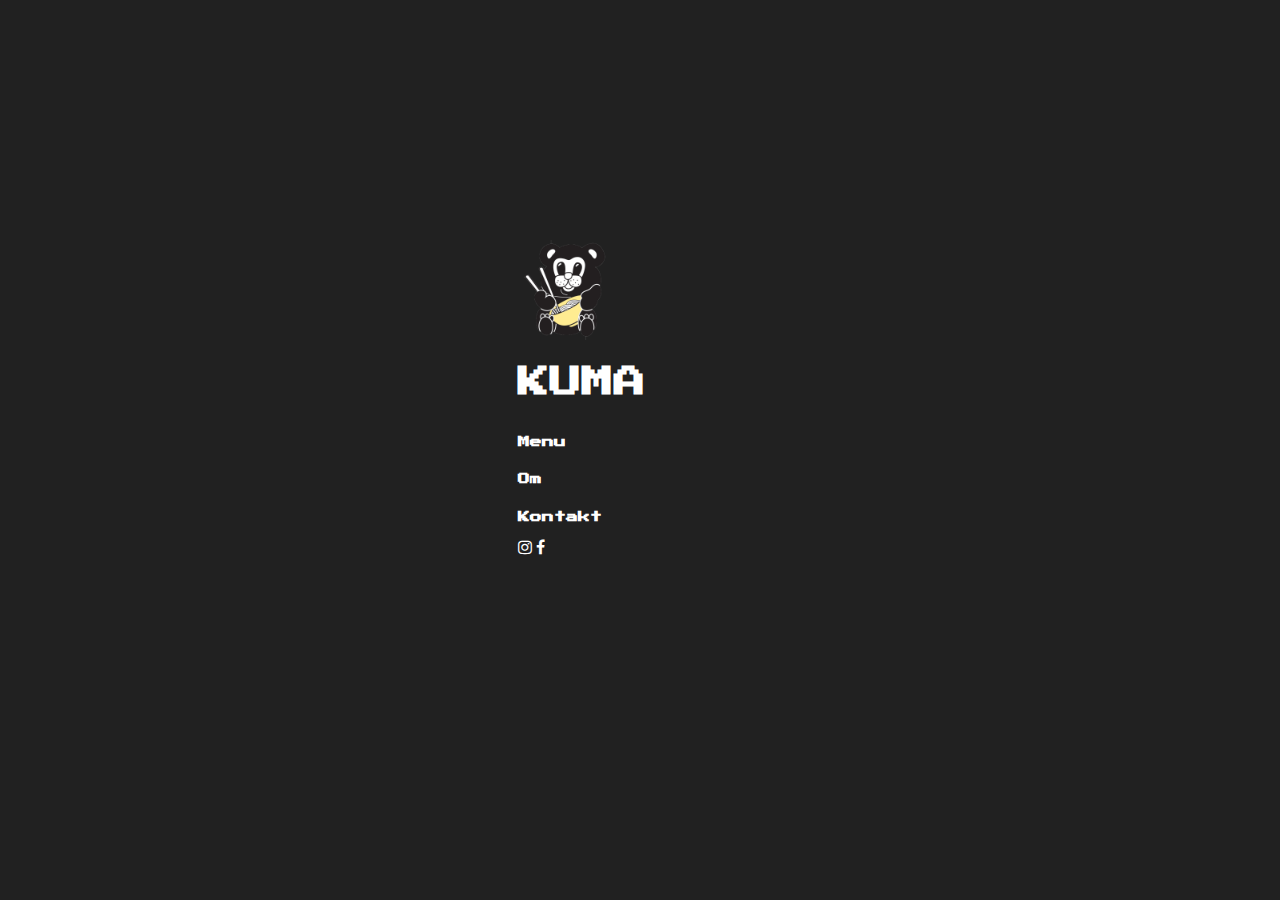
<file: index.html>
<!DOCTYPE html>
<html>

<head>
    <meta charset="utf-8">
    <title>KumaCopenhagen</title>
    <link rel="stylesheet" href="css/style.css">
    <link href="https://fonts.googleapis.com/css?family=Marvel:400,700" rel="stylesheet">
    <link href="https://fonts.googleapis.com/css?family=Press+Start+2P" rel="stylesheet">
    <link href="https://maxcdn.bootstrapcdn.com/font-awesome/4.7.0/css/font-awesome.min.css" rel="stylesheet" integrity="sha384-wvfXpqpZZVQGK6TAh5PVlGOfQNHSoD2xbE+QkPxCAFlNEevoEH3Sl0sibVcOQVnN" crossorigin="anonymous">
</head>

<body>
    <div id="wrapperBackground">
        <div class="menuWrapper">
          <div class="menuSection">
            <img src="img/kumalogo.png" id="logo" alt="logo">
          </div>
            <div class="logoWrapper">
              <h1>KUMA</h1>
            </div>
            <a class="atag" href="menu.html"><div class="menuSection">
              <h2>Menu</h2>
            </div></a>
            <a class="atag" href="om.html"><div class="menuSection">
              <h2>Om</h2>
            </div></a>
            <a class="atag" href="kontakt.html"><div class="menuSection">
              <h2>Kontakt</h2>
            </div></a>
            <div class="socialWrapper">
                <a class="atag" target="_blank" href="https://www.instagram.com/kumacph/?hl=da"><i class="fa fa-instagram" aria-hidden="true"></i></a>
                <a class="atag" target="_blank" href="https://www.facebook.com/kumacph/?fref=ts"><i class="fa fa-facebook" aria-hidden="true"></i></a>
            </div>
        </div>
    </div>
</body>

</html>
</file>
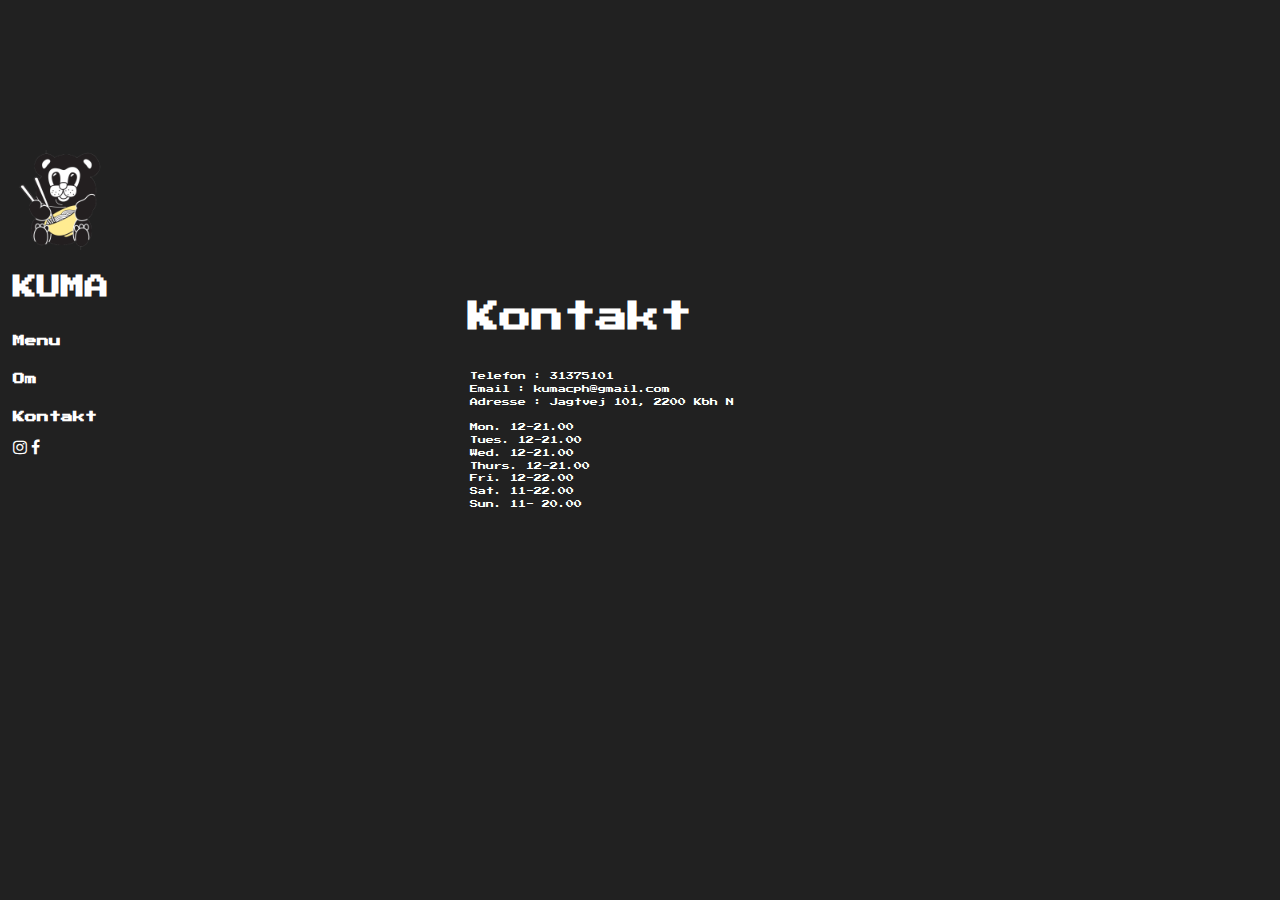
<file: kontakt.html>
<!DOCTYPE html>
<html>
<head>
    <meta charset="utf-8">
    <title>KumaCopenhagen - Kontakt</title>
    <link rel="stylesheet" href="css/style.css">
    <link href="https://fonts.googleapis.com/css?family=Marvel:400,700" rel="stylesheet">
    <link href="https://fonts.googleapis.com/css?family=Press+Start+2P" rel="stylesheet">
    <link href="https://maxcdn.bootstrapcdn.com/font-awesome/4.7.0/css/font-awesome.min.css" rel="stylesheet" integrity="sha384-wvfXpqpZZVQGK6TAh5PVlGOfQNHSoD2xbE+QkPxCAFlNEevoEH3Sl0sibVcOQVnN" crossorigin="anonymous">
</head>
  <body>

    <a href="index.html" class="atag"><img src="img/kumalogo.png" class="mobileImg" alt=""></a>

    <div class="menuWrapperMini">
        <div class="menuSection">
            <img src="img/kumalogo.png" id="logo" alt="logo">
        </div>
        <a class="atag" href="index.html">
            <div class="logoWrapper">
                <h2>KUMA</h2>
            </div>
        </a>
        <a class="atag" href="menu.html">
            <div class="menuSection">
                <h2>Menu</h2>
            </div>
        </a>
        <a class="atag" href="om.html">
            <div class="menuSection">
                <h2>Om</h2>
            </div>
        </a>
        <a class="atag" href="kontakt.html">
            <div class="menuSection">
                <h2>Kontakt</h2>
            </div>
        </a>
        <div class="socialWrapper">
          <a class="atag" target="_blank" href="https://www.instagram.com/kumacph/?hl=da"><i class="fa fa-instagram" aria-hidden="true"></i></a>
          <a class="atag" target="_blank" href="https://www.facebook.com/kumacph/?fref=ts"><i class="fa fa-facebook" aria-hidden="true"></i></a>
        </div>
    </div>

    <div id="wrapperBackground">

        <div class="menuWrapperOm">
            <div class="logoWrapper">
                <h1>Kontakt</h1>
            </div>
            <div class="menuSection">
                <p class="omTxt">
                    Telefon : 31375101 <br>
                    Email : kumacph@gmail.com <br>
                    Adresse : Jagtvej 101, 2200 Kbh N <br> <br>
                    Mon. 12-21.00 <br>
                    Tues. 12-21.00 <br>
                    Wed. 12-21.00 <br>
                    Thurs. 12-21.00 <br>
                    Fri. 12-22.00 <br>
                    Sat. 11-22.00 <br>
                    Sun. 11- 20.00 <br>
                </p>
            </div>
    </div>
  </div>


  </body>
</html>
</file>
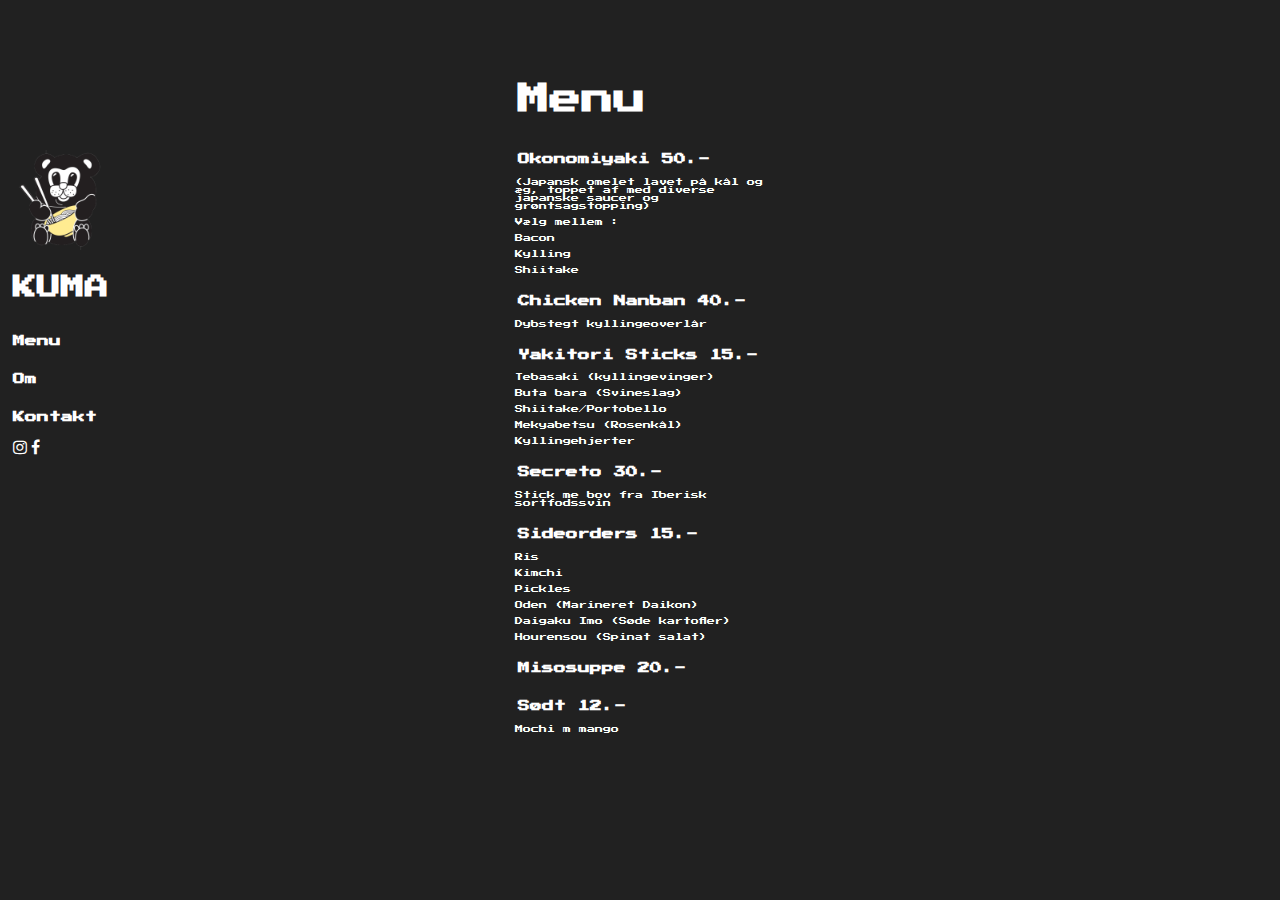
<file: menu.html>
<!DOCTYPE html>
<html>

<head>
    <meta charset="utf-8">
    <title>KumaCopenhagen - Menu</title>
    <link rel="stylesheet" href="css/style.css">
    <link href="https://fonts.googleapis.com/css?family=Marvel:400,700" rel="stylesheet">
    <link href="https://fonts.googleapis.com/css?family=Press+Start+2P" rel="stylesheet">
    <link href="https://maxcdn.bootstrapcdn.com/font-awesome/4.7.0/css/font-awesome.min.css" rel="stylesheet" integrity="sha384-wvfXpqpZZVQGK6TAh5PVlGOfQNHSoD2xbE+QkPxCAFlNEevoEH3Sl0sibVcOQVnN" crossorigin="anonymous">
</head>

<body>

  <a href="index.html" class="atag"><img src="img/kumalogo.png" class="mobileImg" alt=""></a>

  <div class="menuWrapperMini">
    <div class="menuSection">
      <img src="img/kumalogo.png" id="logo" alt="logo">
    </div>
      <a class="atag" href="index.html"><div class="logoWrapper">
        <h2>KUMA</h2>
      </div></a>
      <a class="atag" href="menu.html"><div class="menuSection">
        <h2>Menu</h2>
      </div></a>
        <a class="atag" href="om.html"><div class="menuSection">
        <h2>Om</h2>

      </div></a>
      <a class="atag" href="kontakt.html"><div class="menuSection">
      <h2>Kontakt</h2>

    </div></a>
      <div class="socialWrapper">
        <a class="atag" target="_blank" href="https://www.instagram.com/kumacph/?hl=da"><i class="fa fa-instagram" aria-hidden="true"></i></a>
        <a class="atag" target="_blank" href="https://www.facebook.com/kumacph/?fref=ts"><i class="fa fa-facebook" aria-hidden="true"></i></a>
      </div>
  </div>


    <div id="wrapperBackground">




        <div class="menuWrapper">
            <div class="logoWrapper">
              <h1>Menu</h1>
            </div>
            <div class="menuSection">
              <h2>Okonomiyaki 50.-</h2>
              <p>(Japansk omelet lavet på kål og æg, toppet af med diverse japanske saucer og grøntsagstopping)</p>
              <p>Vælg mellem : </p>
              <p>Bacon</p>
              <p>Kylling</p>
              <p>Shiitake</p>
            </div>
            <div class="menuSection">
              <h2>Chicken Nanban 40.-</h2>
              <p>Dybstegt kyllingeoverlår</p>
            </div>
            <div class="menuSection">
              <h2>Yakitori Sticks 15.-</h2>
              <p>Tebasaki (kyllingevinger)</p>
              <p>Buta bara (Svineslag)</p>
              <p>Shiitake/Portobello</p>
              <p>Mekyabetsu (Rosenkål)</p>
              <p>Kyllingehjerter</p>
            </div>
            <div class="menuSection">
              <h2>Secreto 30.-</h2>
              <p>Stick me bov fra Iberisk sortfodssvin</p>
            </div>
            <div class="menuSection">
              <h2>Sideorders 15.-</h2>
              <p>Ris</p>
              <p>Kimchi</p>
              <p>Pickles</p>
              <p>Oden (Marineret Daikon)</p>
              <p>Daigaku Imo (Søde kartofler)</p>
              <p>Hourensou (Spinat salat)</p>
            </div>
            <div class="menuSection">
              <h2>Misosuppe 20.-</h2>
            </div>
            <div class="menuSection">
              <h2>Sødt 12.-</h2>
              <p>Mochi m mango</p>
            </div>
        </div>
    </div>
</body>

</html>
</file>
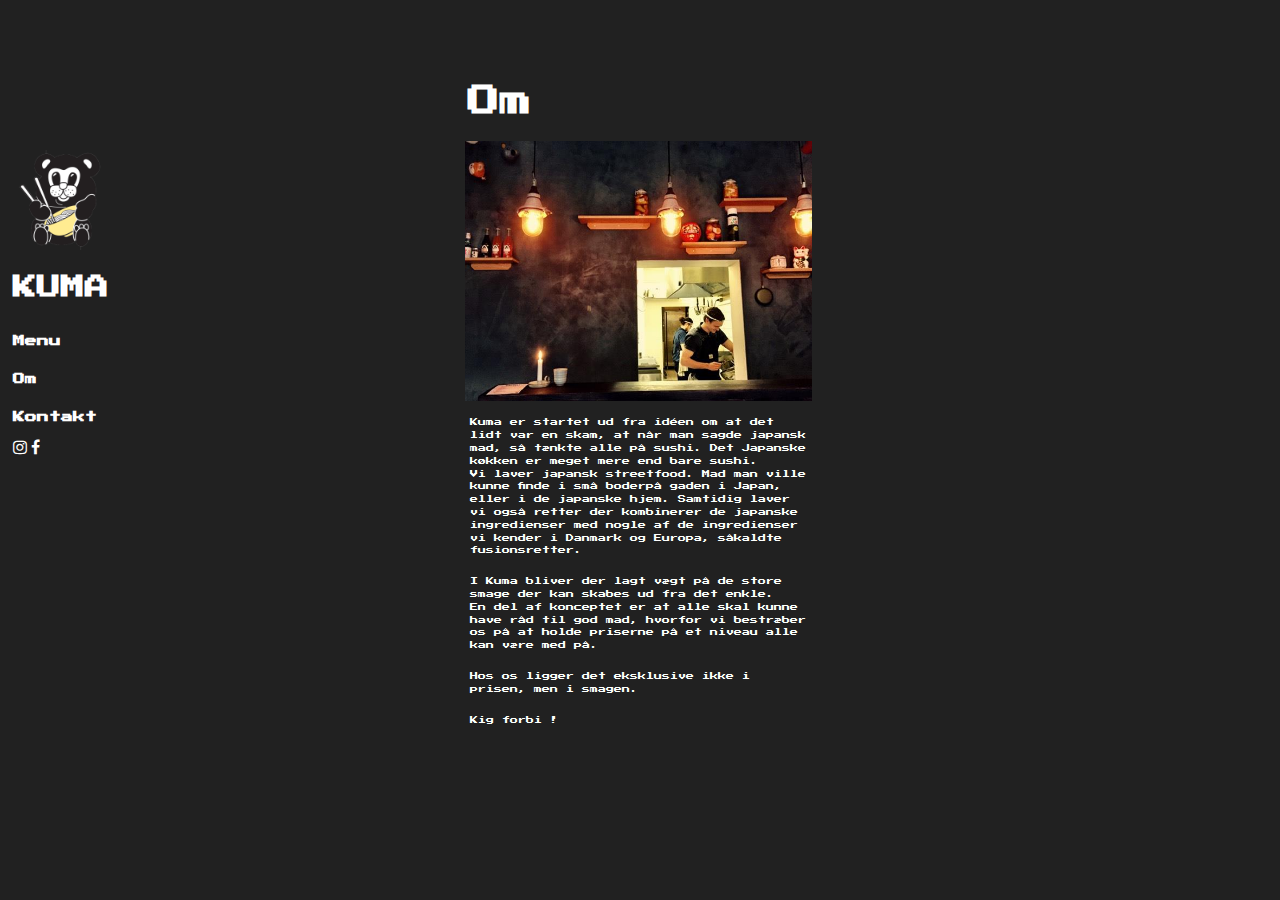
<file: om.html>
<!DOCTYPE html>
<html>

<head>
    <meta charset="utf-8">
    <title>KumaCopenhagen - Om</title>
    <link rel="stylesheet" href="css/style.css">
    <link href="https://fonts.googleapis.com/css?family=Marvel:400,700" rel="stylesheet">
    <link href="https://fonts.googleapis.com/css?family=Press+Start+2P" rel="stylesheet">
    <link href="https://maxcdn.bootstrapcdn.com/font-awesome/4.7.0/css/font-awesome.min.css" rel="stylesheet" integrity="sha384-wvfXpqpZZVQGK6TAh5PVlGOfQNHSoD2xbE+QkPxCAFlNEevoEH3Sl0sibVcOQVnN" crossorigin="anonymous">
</head>

<body>

    <a href="index.html" class="atag"><img src="img/kumalogo.png" class="mobileImg" alt=""></a>

    <div class="menuWrapperMini">
        <div class="menuSection">
            <img src="img/kumalogo.png" id="logo" alt="logo">
        </div>
        <a class="atag" href="index.html">
            <div class="logoWrapper">
                <h2>KUMA</h2>
            </div>
        </a>
        <a class="atag" href="menu.html">
            <div class="menuSection">
                <h2>Menu</h2>
            </div>
        </a>
        <a class="atag" href="om.html">
            <div class="menuSection">
                <h2>Om</h2>
            </div>
        </a>
        <a class="atag" href="kontakt.html">
            <div class="menuSection">
                <h2>Kontakt</h2>
            </div>
        </a>
        <div class="socialWrapper">
          <a class="atag" target="_blank" href="https://www.instagram.com/kumacph/?hl=da"><i class="fa fa-instagram" aria-hidden="true"></i></a>
          <a class="atag" target="_blank" href="https://www.facebook.com/kumacph/?fref=ts"><i class="fa fa-facebook" aria-hidden="true"></i></a>
        </div>
    </div>

    <div id="wrapperBackground">

        <div class="menuWrapperOm">
            <div class="logoWrapper">
                <h1>Om</h1>
            </div>
            <div class="menuSection">
              <img src="img/omImg.jpg" id="omImg" alt="logo">
            </div>
            <div class="menuSection">
                <p class="omTxt">
                    Kuma er startet ud fra idéen om at det lidt var en skam, at når man sagde japansk mad, så tænkte alle på sushi. Det Japanske køkken er meget mere end bare sushi.<br>
                    Vi laver japansk streetfood. Mad man ville kunne finde i små boderpå gaden i Japan, eller i de japanske hjem. Samtidig laver vi også retter der kombinerer de japanske ingredienser med nogle af de ingredienser vi kender i Danmark og Europa, såkaldte fusionsretter.
                </p>
                <p class="omTxt">
                I Kuma bliver der lagt vægt på de store smage der kan skabes ud fra det enkle.<br>
                En del af konceptet er at alle skal kunne have råd til god mad, hvorfor vi bestræber os på at holde priserne på et niveau alle kan være med på.
                </p>
                <p class="omTxt">
                Hos os ligger det eksklusive ikke
                i prisen, men i smagen.
                </p>
                <p class="omTxt">
                Kig forbi !
                </p>
            </div>
    </div>
  </div>

</body>

</html>
</file>
<file: css/style.css>
body {
  margin: 0px;
  background-color: #212121;
}



.menuWrapper {
  height: auto;
  width: 250px;
  display: flex;
  align-items: flex-start;
  justify-content: center;
  flex-direction: column;
}

.menuWrapperOm {
  height: auto;
  width: 350px;
  display: flex;
  align-items: flex-start;
  justify-content: center;
  flex-direction: column;
}

.mobileImg {
  display: none;
  height: 60px;
  position: absolute;
  margin: 10px;

}

.menuWrapperMini {
  display: flex;
  position: absolute;
  align-items: flex-start;
  justify-content: center;
  flex-direction: column;
  top: 150px;
  left: 10px;
}

.atag {
  text-decoration: none !important;
}

i {
  color: white;
}

#logo {
  height: 100px;
}

#omImg {
  height: 260px;
}

.omTxt {
  line-height: 1.6;
  padding: 5px;
}

.backgroundDiv {

  overflow: hidden !important;
  z-index: -1;
  top: 0;
  right: 0;
  bottom: 0;
  position: absolute;
  left: 0;

}

p {
  font-family: 'Press Start 2P', cursive;
}

.backgroundDiv img {
  top: 0;
  left: 0;
  height: 100%;
}

h2, h1 {
  padding: 3px;
  color: white;
  font-family: 'Press Start 2P', cursive;
  font-weight: 700;
  transition: all 0.3s ease;
}

.menuSection {
  font-size: 8px;
}

.socialWrapper {
  padding: 3px;
}

#wrapperBackground {
  display: flex;
  align-items: center;
  justify-content: center;
  height: 800px;
}

h2:hover {
  color: #212121;
  background-color: white;
}

.menuSection {
  color: white;
}

@media screen and (max-width: 480px) {
  .mobileImg {
    display: flex;

  }
  .menuWrapperMini {
    display: none;
  }
  .menuWrapperOm {
    width: 250px;
  }
  #omImg{
    height: 180px;
  }
}
</file>
